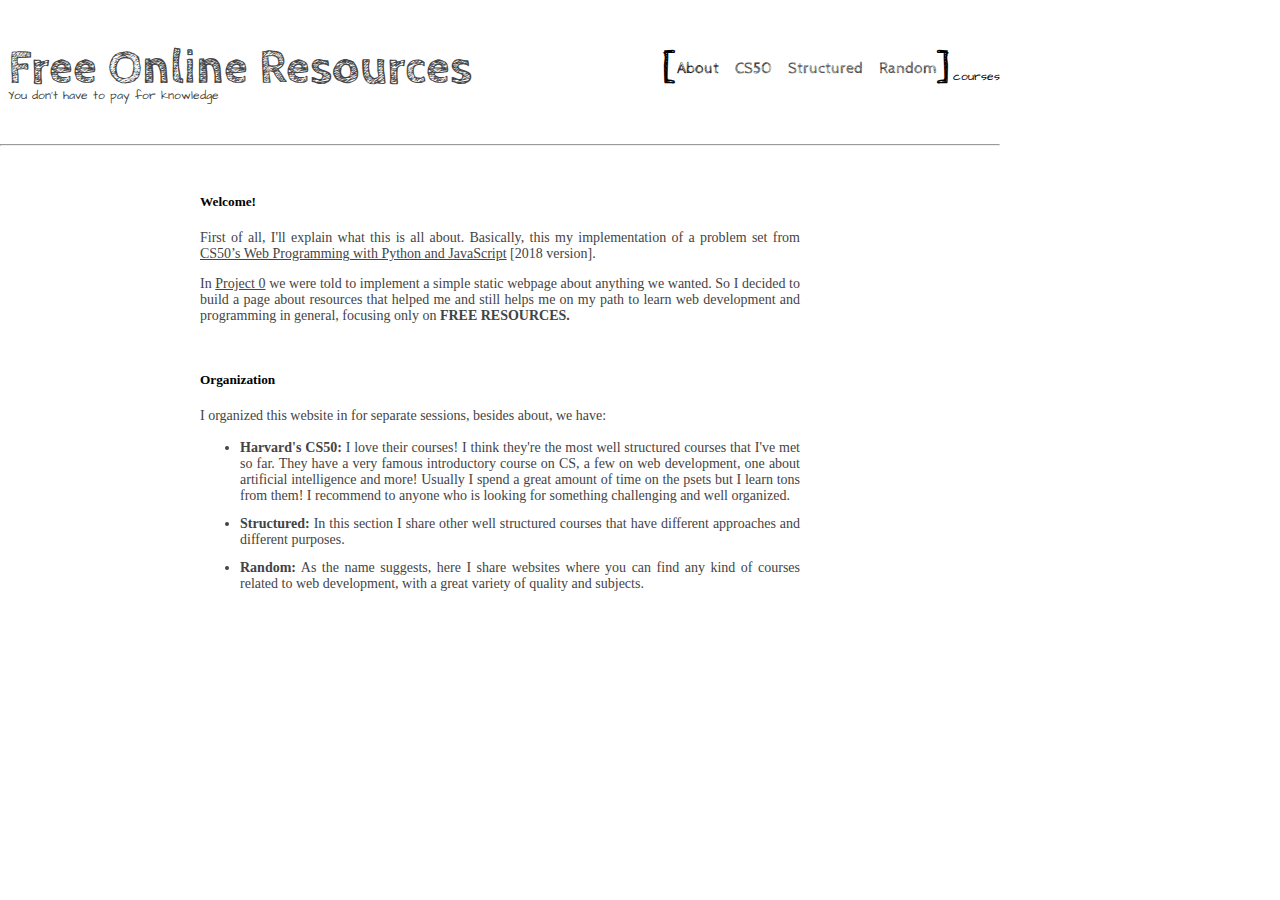
<file: index.html>
<!DOCTYPE html>
<html lang="en">

<head>
  <meta charset="UTF-8">
  <meta name="viewport" content="width=device-width, initial-scale=1.0">

  <!-- CSS only -->
  <link href="https://cdn.jsdelivr.net/npm/bootstrap@5.0.1/dist/css/bootstrap.min.css" rel="stylesheet"
    integrity="sha384-+0n0xVW2eSR5OomGNYDnhzAbDsOXxcvSN1TPprVMTNDbiYZCxYbOOl7+AMvyTG2x" crossorigin="anonymous">

  <link rel="stylesheet" href="style.css">

  <title>About</title>
</head>

<body>
  <div class="container-fluid">

    <header id='header'>

      <h1>
        <span>You don't have to pay for knowledge</span>Free Online Resources
      </h1>

      <ul>
        <span>[</span>
        <li><a style="color: #000" href="index.html">About</a></li>
        <li><a href="cs50.html">CS50</a></li>
        <li><a href="structured.html">Structured</a></li>
        <li><a href="random.html">Random</a></li>
        <span>]</span>
        <span>courses</span>
      </ul>

    </header>

    <hr />

    <article>
      <section>
        <h5>Welcome!</h5>
        <p>First of all, I'll explain what this is all about. Basically, this my
          implementation of a problem set from <a href="https://cs50.harvard.edu/web/2018/">
            CS50’s Web Programming with Python and JavaScript</a> [2018 version].
        </p>
        <p>In <a href="https://docs.cs50.net/ocw/web/projects/0/project0.html">
            Project 0</a> we were told to implement a simple static webpage about
          anything we wanted. So I decided to build a page about resources that
          helped me and still helps me on my path to learn web development and
          programming in general, focusing only on <strong> FREE RESOURCES.</strong>
        </p>
      </section>

      <section>
        <h5>Organization</h5>
        <p>I organized this website in for separate sessions, besides about, we have:
        </p>
        <ul>
          <li><strong>Harvard's CS50:</strong> I love their courses! I think they're the most
            well structured courses that I've met so far. They have a very famous
            introductory course on CS, a few on web development, one about artificial
            intelligence and more! Usually I spend a great amount of time on the psets but
            I learn tons from them! I recommend to anyone who is looking for
            something challenging and well organized.
          </li>
          <li><strong>Structured:</strong> In this section I share other well structured
            courses that have different approaches and different purposes.
          </li>
          <li><strong>Random:</strong> As the name suggests, here I share websites where you can find
            any kind of courses related to web development, with a great variety of quality and subjects.
          </li>
        </ul>

      </section>
    </article>

  </div>
</body>

</html>
</file>
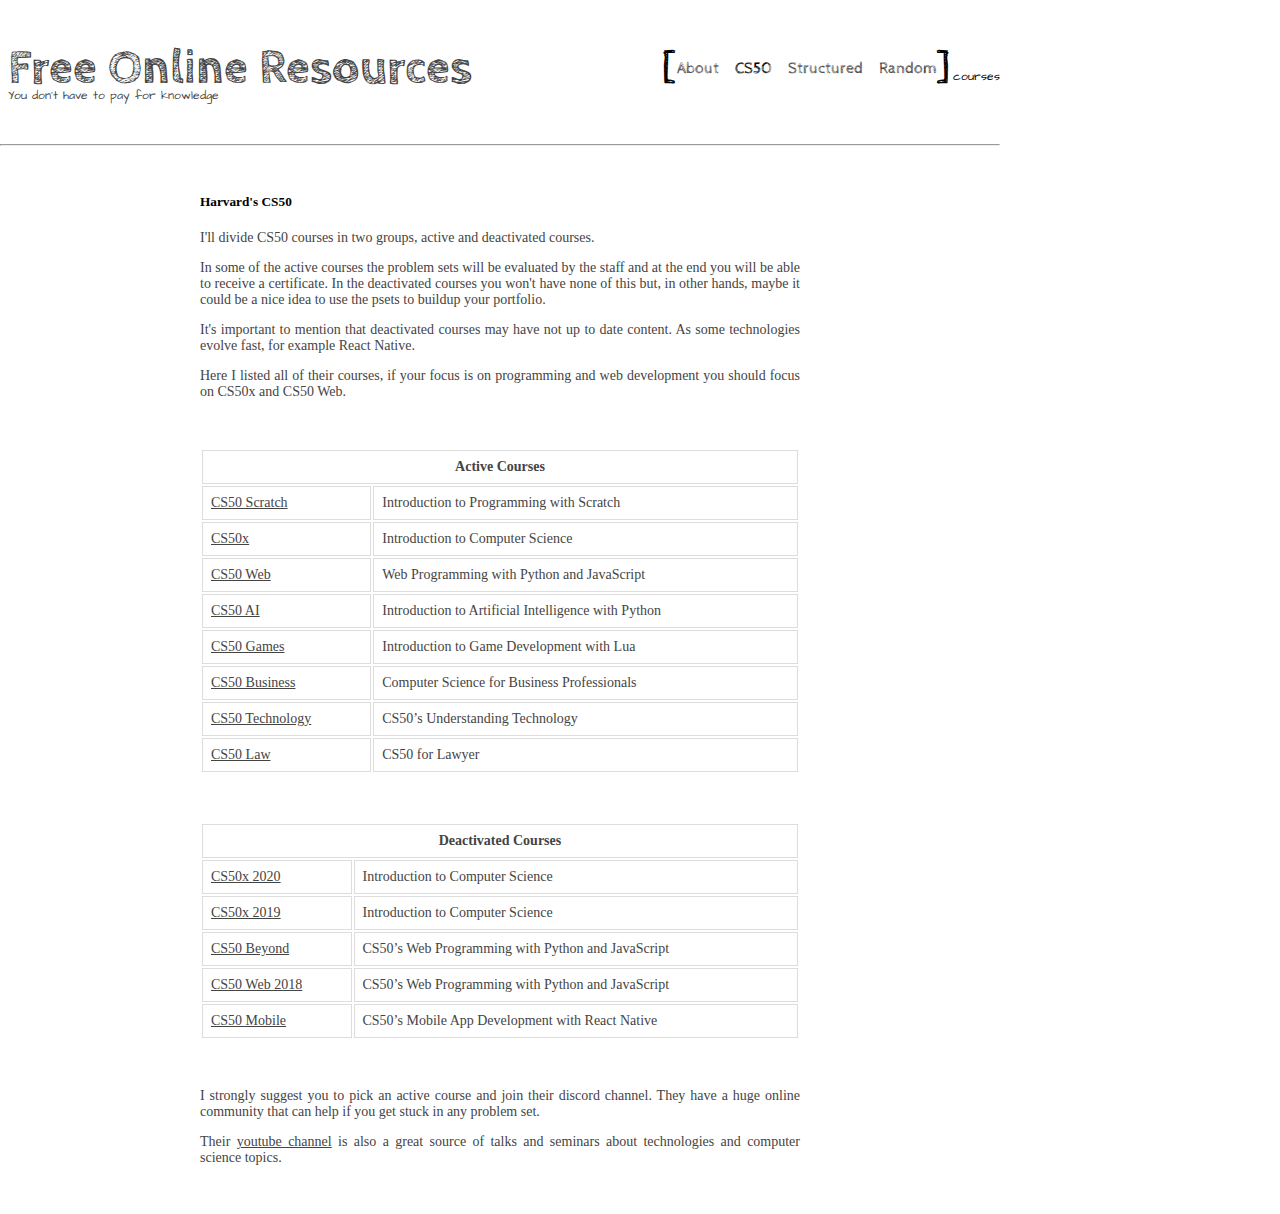
<file: cs50.html>
<!DOCTYPE html>
<html lang="en">

<head>
  <meta charset="UTF-8">
  <meta name="viewport" content="width=device-width, initial-scale=1.0">

  <!-- CSS only -->
  <link href="https://cdn.jsdelivr.net/npm/bootstrap@5.0.1/dist/css/bootstrap.min.css" rel="stylesheet"
    integrity="sha384-+0n0xVW2eSR5OomGNYDnhzAbDsOXxcvSN1TPprVMTNDbiYZCxYbOOl7+AMvyTG2x" crossorigin="anonymous">

  <link rel="stylesheet" href="style.css">

  <title>CS50</title>
</head>

<body>
  <div class="container-fluid">

    <header id='header'>

      <h1>
        <span>You don't have to pay for knowledge</span>Free Online Resources
      </h1>

      <ul>
        <span>[</span>
        <li><a href="index.html">About</a></li>
        <li><a style="color: #000" href="cs50.html">CS50</a></li>
        <li><a href="structured.html">Structured</a></li>
        <li><a href="random.html">Random</a></li>
        <span>]</span>
        <span>courses</span>
      </ul>

    </header>

    <hr />

    <article>
      <section>
        <h5>Harvard's CS50</h5>
        <p>
          I'll divide CS50 courses in two groups, active and deactivated courses.
        </p>
        <p>
          In some of the active courses the problem sets will be evaluated by the staff
          and at the end you will be able to receive a certificate.
          In the deactivated courses you won't have none of this but,
          in other hands, maybe it could be a nice
          idea to use the psets to buildup your portfolio.
        </p>
        <p>It's important to mention that deactivated courses may have not
          up to date content. As some technologies evolve fast, for example
          React Native.
        </p>
        <p>Here I listed all of their courses, if your focus is on programming
          and web development you should focus on CS50x and CS50 Web.
        </p>
      </section>

      <section>

        <table>
          <tr>
            <th colspan="2">Active Courses</th>
          </tr>
          <tr>
            <td><a href="https://cs50.harvard.edu/business/2017/">CS50 Scratch</a></td>
            <td>Introduction to Programming with Scratch</td>
          </tr>
          <tr>
            <td><a href="https://cs50.harvard.edu/x/2021/">CS50x</a></td>
            <td>Introduction to Computer Science</td>
          </tr>
          <tr>
            <td><a href="https://cs50.harvard.edu/web/2020/">CS50 Web</a></td>
            <td>Web Programming with Python and JavaScript</td>
          </tr>
          <tr>
            <td><a href="https://cs50.harvard.edu/ai/2020/">CS50 AI</a></td>
            <td>Introduction to Artificial Intelligence with Python</td>
          </tr>
          <tr>
            <td><a href="https://cs50.harvard.edu/games/2018/">CS50 Games</a></td>
            <td>Introduction to Game Development with Lua</td>
          </tr>
          <tr>
            <td><a href="https://cs50.harvard.edu/business/2017/">CS50 Business</a></td>
            <td>Computer Science for Business Professionals</td>
          </tr>
          <tr>
            <td><a href="https://cs50.harvard.edu/technology/2017/">CS50 Technology</a></td>
            <td>CS50’s Understanding Technology</td>
          </tr>
          <tr>
            <td><a href="https://cs50.harvard.edu/law/2019/">CS50 Law</a></td>
            <td>CS50 for Lawyer</td>
          </tr>
        </table>
      </section>

      <section>
        <table>
          <tr>
            <th colspan="2">Deactivated Courses</th>
          </tr>
          <tr>
            <td><a href="https://cs50.harvard.edu/x/2020/">CS50x 2020</a></td>
            <td>Introduction to Computer Science</td>
          </tr>
          <tr>
            <td><a href="https://cs50.harvard.edu/x/2019/">CS50x 2019</a></td>
            <td>Introduction to Computer Science</td>
          </tr>
          <tr>
            <td><a href="https://cs50.harvard.edu/beyond/2019/">CS50 Beyond</a></td>
            <td>CS50’s Web Programming with Python and JavaScript</td>
          </tr>
          <tr>
            <td><a href="https://cs50.harvard.edu/web/2018/">CS50 Web 2018</a></td>
            <td>CS50’s Web Programming with Python and JavaScript</td>
          </tr>
          <tr>
            <td><a href="https://cs50.harvard.edu/mobile/2018/">CS50 Mobile</a></td>
            <td>CS50’s Mobile App Development with React Native</td>
          </tr>
        </table>
      </section>

      <section>
        <p> I strongly suggest you to pick an active course and join their
          discord channel. They have a huge online community that can help
          if you get stuck in any problem set.
        </p>
        <p>
          Their <a href="https://www.youtube.com/user/cs50tv">youtube channel</a>
          is also a great source of talks and seminars about technologies and
          computer science topics.
      </section>

    </article>

  </div>
</body>

</html>
</file>
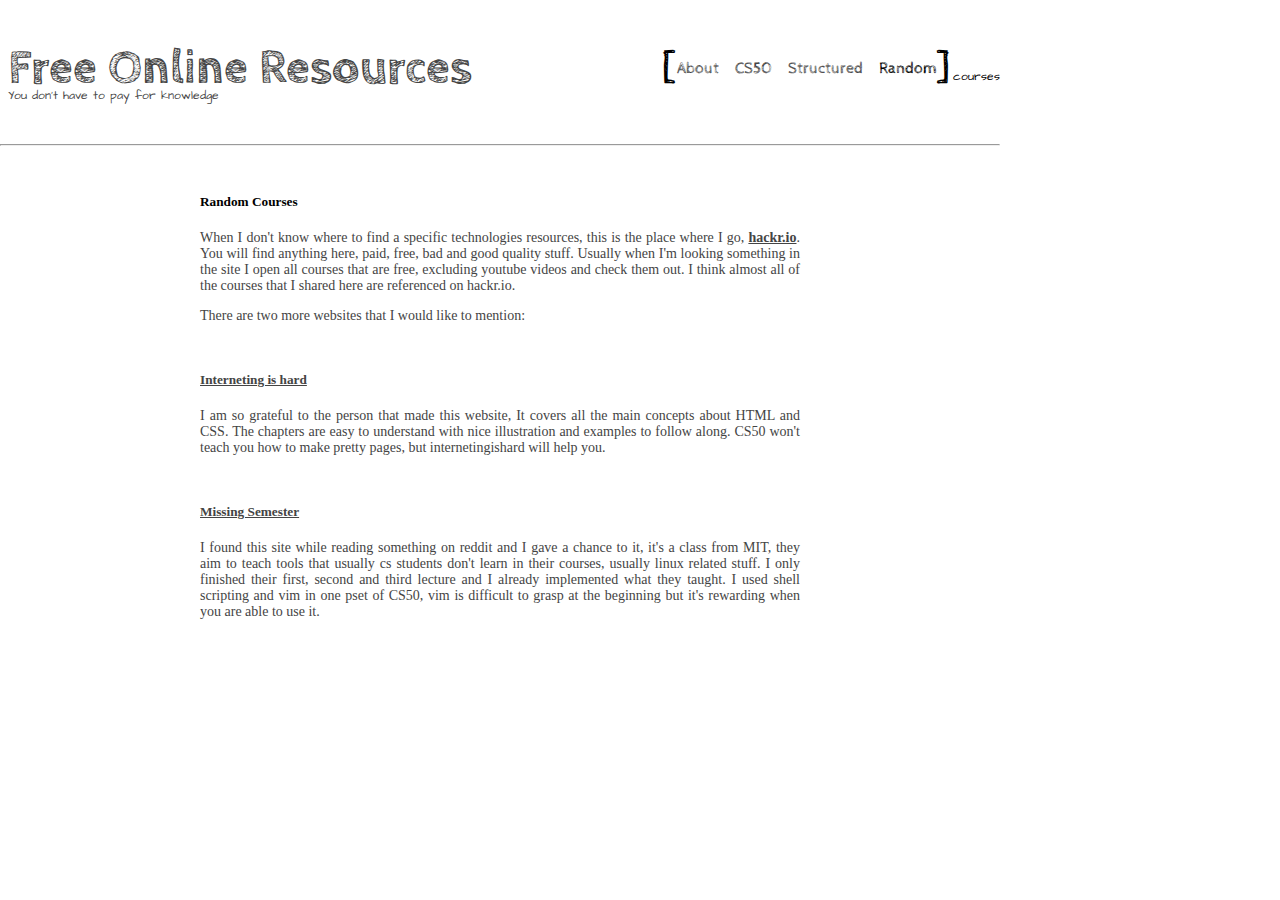
<file: random.html>
<!DOCTYPE html>
<html lang="en">

<head>
  <meta charset="UTF-8">
  <meta name="viewport" content="width=device-width, initial-scale=1.0">

  <!-- CSS only -->
  <link href="https://cdn.jsdelivr.net/npm/bootstrap@5.0.1/dist/css/bootstrap.min.css" rel="stylesheet"
    integrity="sha384-+0n0xVW2eSR5OomGNYDnhzAbDsOXxcvSN1TPprVMTNDbiYZCxYbOOl7+AMvyTG2x" crossorigin="anonymous">

  <link rel="stylesheet" href="style.css">

  <title>Random</title>
</head>

<body>
  <div class="container-fluid">

    <header id='header'>

      <h1>
        <span>You don't have to pay for knowledge</span>Free Online Resources
      </h1>

      <ul>
        <span>[</span>
        <li><a href="index.html">About</a></li>
        <li><a href="cs50.html">CS50</a></li>
        <li><a href="structured.html">Structured</a></li>
        <li><a style="color: #000" href="random.html">Random</a></li>
        <span>]</span>
        <span>courses</span>
      </ul>

    </header>

    <hr />

    <article>
      <section>
        <h5>Random Courses</h5>
        <p>When I don't know where to find a specific technologies resources, this
          is the place where I go,
          <strong><a href="https://hackr.io/">hackr.io</a></strong>. You will find
          anything here, paid, free, bad and good quality stuff. Usually when
          I'm looking something in the site I open all courses that are free,
          excluding youtube videos and check them out. I think almost all of the
          courses that I shared here are referenced on hackr.io.
        </p>
        <p>There are two more websites that I would like to mention:</p>
      </section>

      <section>
        <h5><a href="https://www.internetingishard.com/">Interneting is hard</a></h5>
        <p>I am so grateful to the person that made this website, It covers all
          the main concepts about HTML and CSS. The chapters are easy to understand
          with nice illustration and examples to follow along. CS50 won't teach
          you how to make pretty pages, but internetingishard will help you.
        </p>
      </section>

      <section>
        <h5><a href="https://missing.csail.mit.edu/">Missing Semester</a></h5>
        <p>I found this site while reading something on reddit and I gave a
          chance to it, it's a class from MIT, they aim to teach tools that
          usually cs students don't learn in their courses, usually linux
          related stuff. I only finished their first, second and third
          lecture and I already implemented what they taught. I used shell
          scripting and vim in one pset of CS50, vim is difficult to grasp at
          the beginning but it's rewarding when you are able to use it.
        </p>
      </section>
    </article>

  </div>
</body>

</html>
</file>
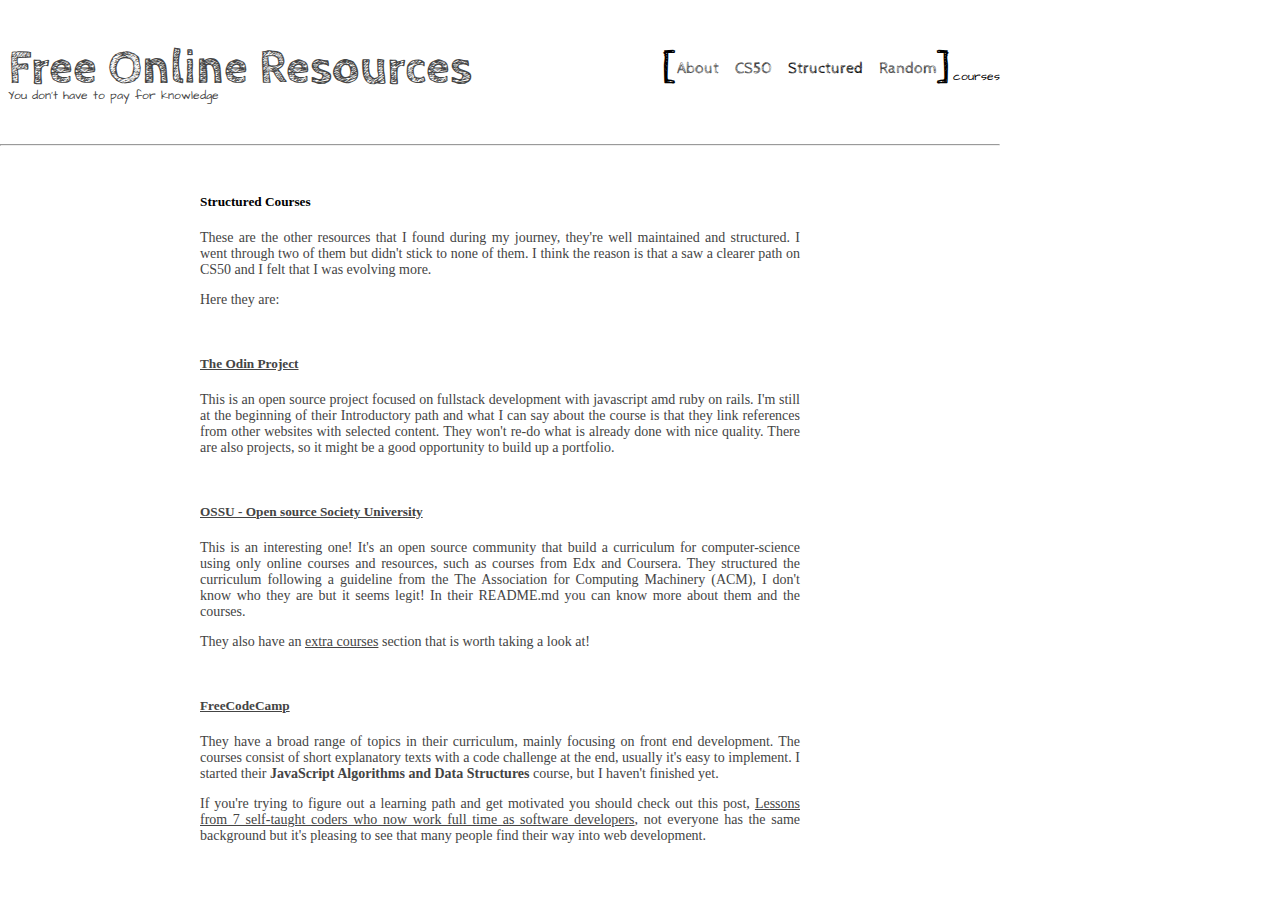
<file: structure.html>
<!DOCTYPE html>
<html lang="en">

<head>
  <meta charset="UTF-8">
  <meta name="viewport" content="width=device-width, initial-scale=1.0">

  <!-- CSS only -->
  <link href="https://cdn.jsdelivr.net/npm/bootstrap@5.0.1/dist/css/bootstrap.min.css" rel="stylesheet"
    integrity="sha384-+0n0xVW2eSR5OomGNYDnhzAbDsOXxcvSN1TPprVMTNDbiYZCxYbOOl7+AMvyTG2x" crossorigin="anonymous">

  <link rel="stylesheet" href="style.css">

  <link rel="preconnect" href="https://fonts.gstatic.com">
  <link href="https://fonts.googleapis.com/css2?family=Architects+Daughter&display=swap" rel="stylesheet">

  <link rel="preconnect" href="https://fonts.gstatic.com">
  <link href="https://fonts.googleapis.com/css2?family=Cabin+Sketch:wght@400;700&display=swap" rel="stylesheet">

  <title>Document</title>
</head>

<body>
  <div class="container-fluid">

    <header id='header'>

      <h1>
        <span>You don't have to pay for knowledge</span>Free Online Resources
      </h1>

      <ul>
        <span>[</span>
        <li><a href="/index.html">About</a></li>
        <li><a href="/cs50.html">CS50</a></li>
        <li><a style="color: #000" href="/structure.html">Structured</a></li>
        <li><a href="/random.html">Random</a></li>
        <span>]</span>
        <span>courses</span>
      </ul>

    </header>

    <hr />

    <article>
      <section>
        <h5>Structured Courses</h5>
        <p>
          These are the other resources that I found during my journey, they're
          well maintained and structured.
          I went through two of them but didn't stick to none of them. I think
          the reason is that a saw a clearer path on CS50 and I felt that I was
          evolving more.
        </p>

        <p>Here they are:</p>

      </section>

      <section>
        <h5><a href="https://www.theodinproject.com/">The Odin Project</a></h5>

        <p>This is an open source project focused on fullstack development with
          javascript amd ruby on rails. I'm still at the beginning of their
          Introductory path and what I can say about the course is that they
          link references from other websites with selected content. They won't
          re-do what is already done with nice quality. There are also projects,
          so it might be a good opportunity to build up a portfolio.
        </p>

      </section>

      <section>
        <h5><a href="https://github.com/ossu/computer-science">OSSU - Open
            source Society University</a>
        </h5>

        <p>
          This is an interesting one! It's an open source community that build
          a curriculum for computer-science using only online courses and resources,
          such as courses from Edx and Coursera.
          They structured the curriculum following a guideline from the
          The Association for Computing Machinery (ACM), I don't know who they are
          but it seems legit! In their README.md you can know more about them and
          the courses.
        </p>
        <p>
          They also have an
          <a href="https://github.com/ossu/computer-science/blob/master/extras/courses.md">extra courses</a>
          section that is worth taking a look at!
        </p>
      </section>

      <section>
        <h5><a href="https://www.freecodecamp.org/learn/">FreeCodeCamp</a></h5>

        <p>They have a broad range of topics in their curriculum, mainly
          focusing on front end development. The courses consist of short
          explanatory texts with a code challenge at the end, usually it's easy
          to implement.
          I started their <strong> JavaScript Algorithms and Data Structures
          </strong> course, but I haven't finished yet.
        </p>

        <p>If you're trying to figure out a learning path and get motivated you
          should check out this post, <a
            href="https://www.freecodecamp.org/news/inspirational-success-stories-from-self-taught-web-developers-4f6f375cf17d/">
            Lessons from 7 self-taught coders who now work full time as software developers</a>,
          not everyone has the same background but it's pleasing to see that
          many people find their way into web development.
        </p>

      </section>
    </article>

  </div>
</body>

</html>
</file>
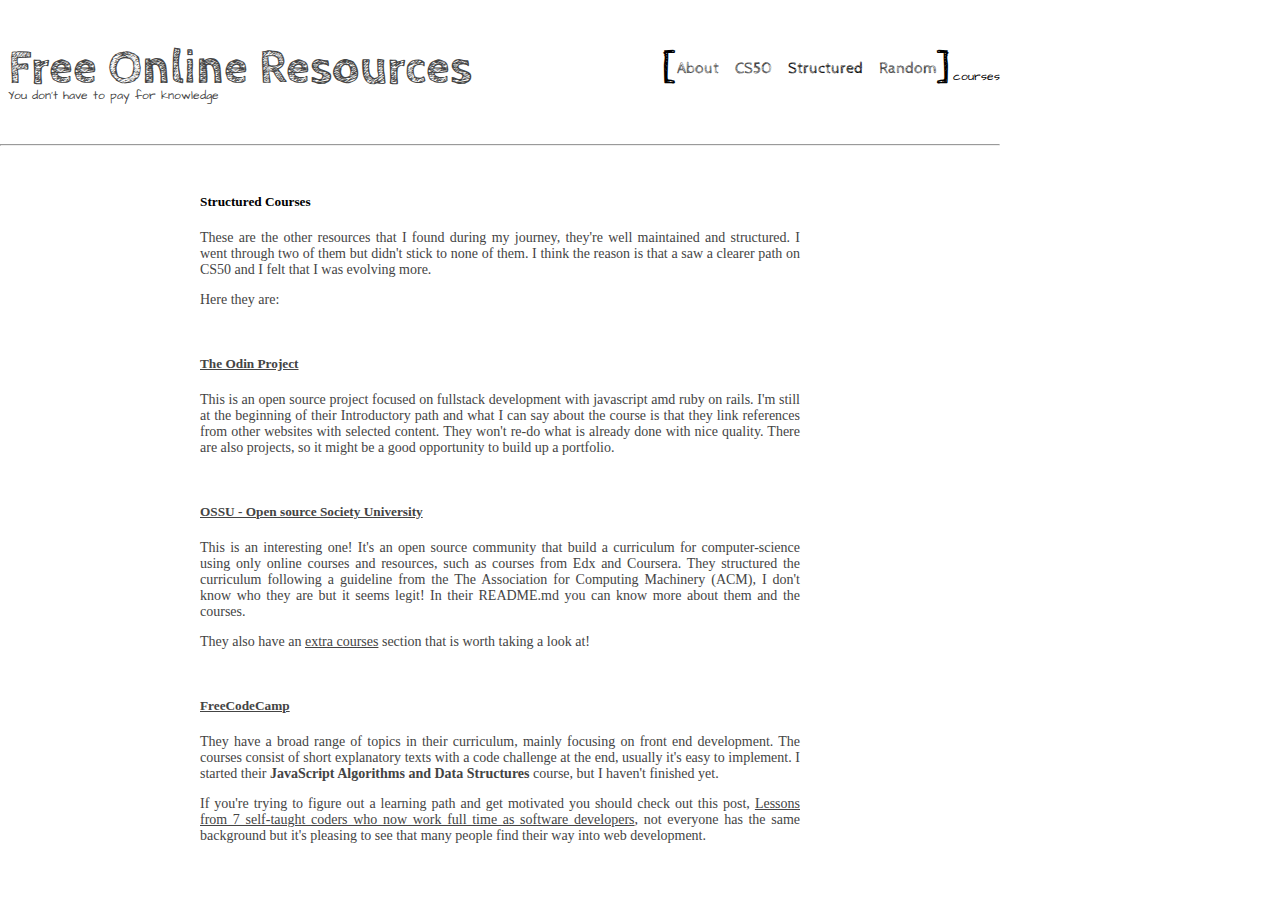
<file: structured.html>
<!DOCTYPE html>
<html lang="en">

<head>
  <meta charset="UTF-8">
  <meta name="viewport" content="width=device-width, initial-scale=1.0">

  <!-- CSS only -->
  <link href="https://cdn.jsdelivr.net/npm/bootstrap@5.0.1/dist/css/bootstrap.min.css" rel="stylesheet"
    integrity="sha384-+0n0xVW2eSR5OomGNYDnhzAbDsOXxcvSN1TPprVMTNDbiYZCxYbOOl7+AMvyTG2x" crossorigin="anonymous">

  <link rel="stylesheet" href="style.css">

  <title>Structured</title>
</head>

<body>
  <div class="container-fluid">

    <header id='header'>

      <h1>
        <span>You don't have to pay for knowledge</span>Free Online Resources
      </h1>

      <ul>
        <span>[</span>
        <li><a href="index.html">About</a></li>
        <li><a href="cs50.html">CS50</a></li>
        <li><a style="color: #000" href="structured.html">Structured</a></li>
        <li><a href="random.html">Random</a></li>
        <span>]</span>
        <span>courses</span>
      </ul>

    </header>

    <hr />

    <article>
      <section>
        <h5>Structured Courses</h5>
        <p>
          These are the other resources that I found during my journey, they're
          well maintained and structured.
          I went through two of them but didn't stick to none of them. I think
          the reason is that a saw a clearer path on CS50 and I felt that I was
          evolving more.
        </p>

        <p>Here they are:</p>

      </section>

      <section>
        <h5><a href="https://www.theodinproject.com/">The Odin Project</a></h5>

        <p>This is an open source project focused on fullstack development with
          javascript amd ruby on rails. I'm still at the beginning of their
          Introductory path and what I can say about the course is that they
          link references from other websites with selected content. They won't
          re-do what is already done with nice quality. There are also projects,
          so it might be a good opportunity to build up a portfolio.
        </p>

      </section>

      <section>
        <h5><a href="https://github.com/ossu/computer-science">OSSU - Open
            source Society University</a>
        </h5>

        <p>
          This is an interesting one! It's an open source community that build
          a curriculum for computer-science using only online courses and resources,
          such as courses from Edx and Coursera.
          They structured the curriculum following a guideline from the
          The Association for Computing Machinery (ACM), I don't know who they are
          but it seems legit! In their README.md you can know more about them and
          the courses.
        </p>
        <p>
          They also have an
          <a href="https://github.com/ossu/computer-science/blob/master/extras/courses.md">extra courses</a>
          section that is worth taking a look at!
        </p>
      </section>

      <section>
        <h5><a href="https://www.freecodecamp.org/learn/">FreeCodeCamp</a></h5>

        <p>They have a broad range of topics in their curriculum, mainly
          focusing on front end development. The courses consist of short
          explanatory texts with a code challenge at the end, usually it's easy
          to implement.
          I started their <strong> JavaScript Algorithms and Data Structures
          </strong> course, but I haven't finished yet.
        </p>

        <p>If you're trying to figure out a learning path and get motivated you
          should check out this post, <a
            href="https://www.freecodecamp.org/news/inspirational-success-stories-from-self-taught-web-developers-4f6f375cf17d/">
            Lessons from 7 self-taught coders who now work full time as software developers</a>,
          not everyone has the same background but it's pleasing to see that
          many people find their way into web development.
        </p>

      </section>
    </article>

  </div>
</body>

</html>
</file>
<file: style.css>
@import url(https://fonts.googleapis.com/css2?family=Architects+Daughter&display=swap);
@import url(https://fonts.googleapis.com/css2?family=Cabin+Sketch:wght@400;700&display=swap);
body {
  margin: 0;
}

hr {
  margin-bottom: 3rem;
}

h5 {
  margin-bottom: 1.25rem;
}

article {
  max-width: 600px;
  margin: auto;
  text-align: justify;
}
article h5 {
  text-align: left;
}
article section {
  margin-bottom: 3rem;
}
article section a {
  color: #444;
}
article li {
  color: #444;
  font-size: 0.875rem;
  margin-bottom: 0.75rem;
}
article p {
  font-size: 0.875rem;
  color: #444;
}

.container-fluid {
  max-width: 1000px;
  min-width: min-content;
}

header {
  display: flex;
  justify-content: space-between;
  flex-wrap: wrap;
}
header h1 {
  position: relative;
  color: #444;
  min-width: max-content;
  padding: 0.5rem;
  font-size: 3rem;
  margin: 2rem 0;
  font-family: "Cabin Sketch", cursive;
  font-weight: 700;
}
header h1 span {
  margin: 0;
  font-family: "Architects Daughter", cursive;
  font-weight: normal;
  position: absolute;
  font-size: 0.75rem;
  bottom: 0;
}
header ul {
  display: flex;
  align-items: center;
  margin: 0;
  font-family: "Cabin Sketch", cursive;
}
header ul li {
  display: inline-block;
  margin-right: 1rem;
}
header ul li:last-of-type {
  margin-right: 0;
}
header ul li a {
  color: #444;
  text-decoration: none;
}
header ul span {
  font-family: "Cabin Sketch", cursive;
  font-size: 3rem;
  font-weight: 400;
}
header ul span:last-of-type {
  font-size: 0.75rem;
  bottom: 0;
  padding-top: 1rem;
  font-family: "Architects Daughter", cursive;
  font-weight: 400;
}

@media screen and (min-width: 510px) and (max-width: 900px) {
  #header {
    flex-direction: column;
    align-items: center;
  }
  #header ul {
    padding-left: 0;
  }
}
@media screen and (max-width: 509px) {
  #header {
    flex-direction: column;
    align-items: center;
  }
  #header h1 {
    font-size: 2.125rem;
    padding: 0.5rem 0.125rem;
    margin: 1rem 0 2rem 0;
  }
  #header ul {
    padding-left: 0;
  }
  #header ul li {
    margin-right: 0.5rem;
  }
  #header ul li:last-of-type {
    margin-right: 0;
  }
}
table {
  color: #444;
  font-size: 0.875rem;
  width: 100%;
  text-align: left;
}
table a {
  color: #333;
}
table th, table td {
  border: 1px solid #ddd;
  padding: 0.5rem;
}
table th {
  text-align: center;
}

/*# sourceMappingURL=style.css.map */
</file>
